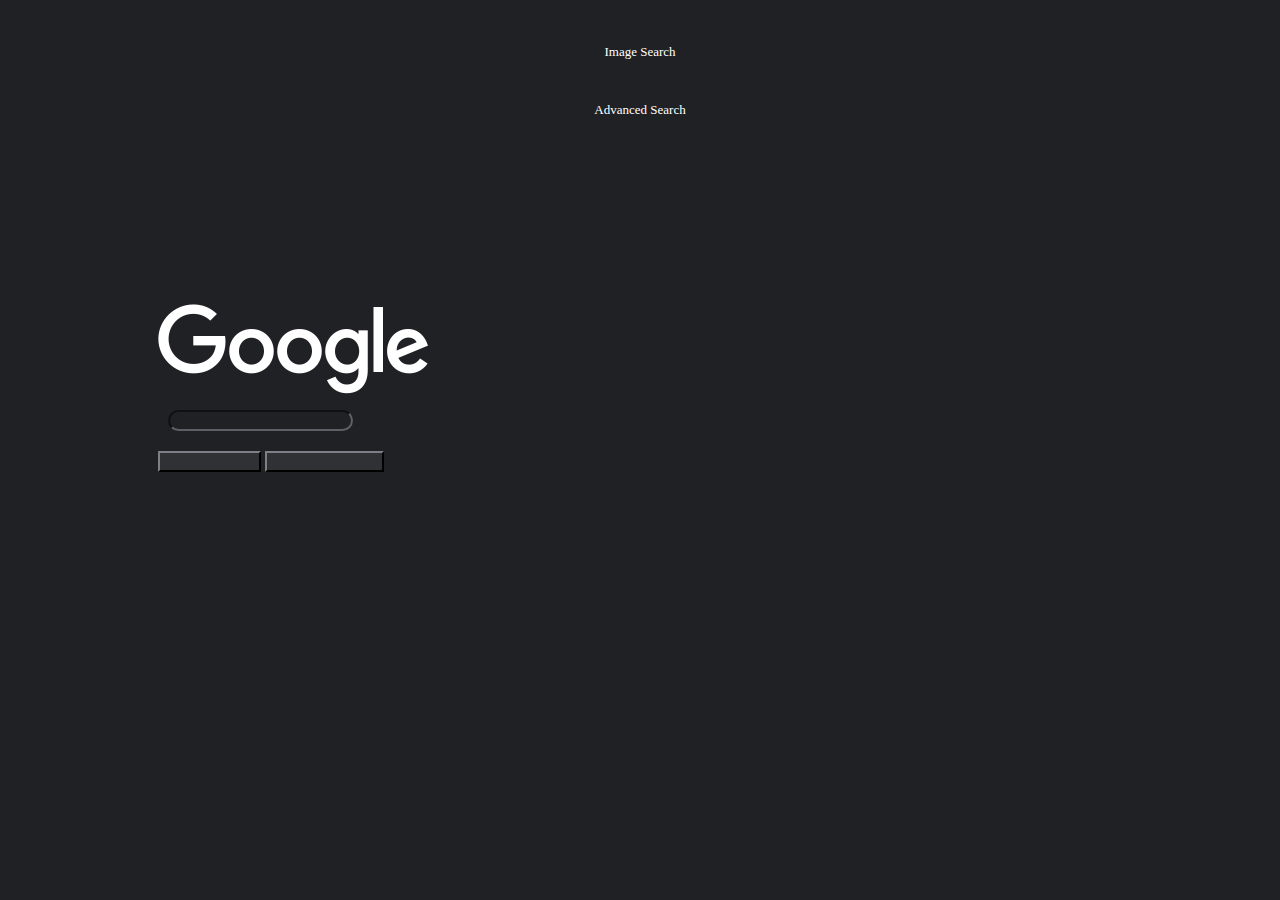
<file: Project 0/index.html>
<!DOCTYPE html>
<html lang="en">
    <head>
        <title>Search</title>
        <link rel="stylesheet" href="stylesheet.css">
        <link href="https://cdn.jsdelivr.net/npm/bootstrap@5.3.2/dist/css/bootstrap.min.css" rel="stylesheet" integrity="sha384-T3c6CoIi6uLrA9TneNEoa7RxnatzjcDSCmG1MXxSR1GAsXEV/Dwwykc2MPK8M2HN" crossorigin="anonymous">
    </head>
    <body>
        <div class="container-fluid">
            <div class="row">
                <div class="col">
                </div>
                <div class="col-1">
                    <a href="imageSearch.html" >Image Search</a>
                </div>
                <div class="col-1">
                    <a href="advancedSearch.html" >Advanced Search</a>
                </div>
            </div>
        

            <div class="row2">
                <div class="col-5 my-auto mx-auto">
                    <div class='text-center mb-3'>
                        <img src="googlelogo_light_color_272x92dp.png" class=img-fluid style="min-width: 200px;" alt="Google search">
                    </div>
                    <div class="text-center">
                        <form action="https://www.google.com/search" >
                            <div class="row">
                                <input class="form-control form-rounded" name="q" type="text" id="searchTxt">
                            </div>
                            <button type="submit" class="btn btn-primary btn-main" style="min-width: 100px;" id="btnSearch">Google search</button>
                            <button type="submit" class="btn btn-primary btn-main"  style="min-width: 100px;"name="btnI" id="btnLucky">I’m Feeling Lucky</button>
                        </form>
                    </div>
                </div>
            </div>
        </div>
    
    
    </body>
</html>
</file>
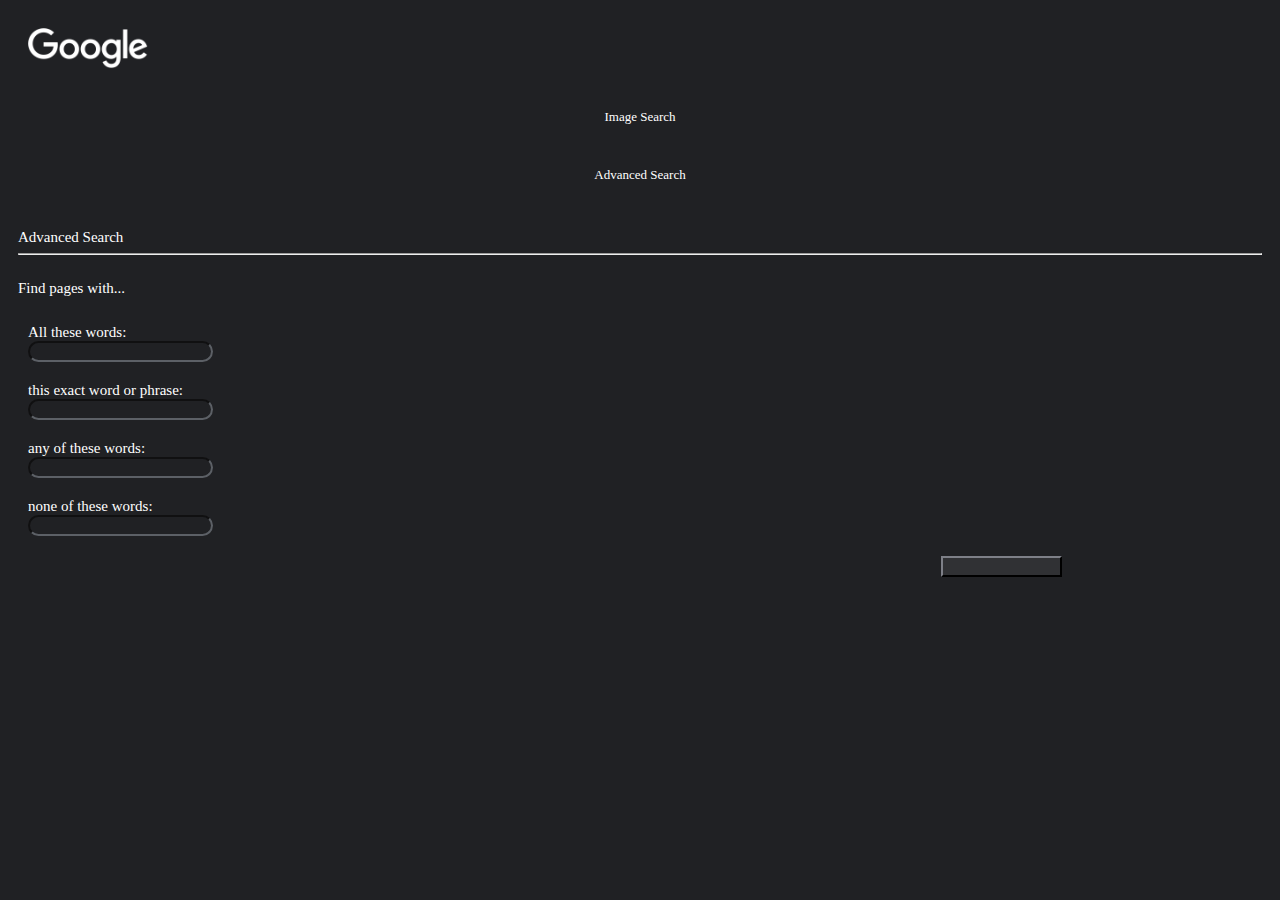
<file: Project 0/advancedSearch.html>
<!DOCTYPE html>
<html lang="en">
    <head>
        <title>Search</title>
        <link rel="stylesheet" href="stylesheet.css">
        <link href="https://cdn.jsdelivr.net/npm/bootstrap@5.3.2/dist/css/bootstrap.min.css" rel="stylesheet" integrity="sha384-T3c6CoIi6uLrA9TneNEoa7RxnatzjcDSCmG1MXxSR1GAsXEV/Dwwykc2MPK8M2HN" crossorigin="anonymous">
    </head>
    <body>
        <div class="container-fluid">
            <div class="row" >
                <div class="col" id="advancedImg">
                    <span>
                        <a href="index.html">
                        <img id="image" src="googlelogo_light_color_272x92dp.png">
                    </a>
                    </span>
                </div>
                <div class="col-1">
                    <a href="imageSearch.html" >Image Search</a>
                </div>
                <div class="col-1">
                    <a href="advancedSearch.html"  >Advanced Search</a>
                </div>
            </div>
        
            <div class="row3">
                <div class="col">
                    <div class="text">
                        <label>Advanced Search</label>
                        <form action="https://google.com/search">
                            <hr/>
                            <br>
                            <span>
                                <div class="col-2" style="min-width: 200px;" >Find pages with...</div>
                            </span>
                            <br>
                            <div class="row">
                                <div class="col-2" style="min-width: 200px;">
                                    <label>
                                        All these words:
                                    </label>
                                </div>  
                                <div class="col-8">
                                    <span>
                                        <input name="as_q" type="text" class="form-control">
                                    </span>  
                                </div>    
                            </div>
                            <div class="row">
                                <div class="col-2" style="min-width: 200px;">
                                    <label >
                                        this exact word or phrase:
                                    </label>
                                </div>  
                                <div class="col-8">
                                    <span>
                                        <input name="as_epq" type="text" class="form-control">
                                    </span>  
                                </div>    
                            </div>
                            <div class="row">
                                <div class="col-2" style="min-width: 200px;">
                                    <label>
                                        any of these words:
                                    </label>
                                </div>  
                                <div class="col-8">
                                    <span>
                                        <input name="as_oq" type="text" class="form-control">
                                    </span>  
                                </div>    
                            </div>
                            <div class="row">
                                <div class="col-2" style="min-width: 200px;">
                                    <label>
                                        none of these words:
                                    </label>
                                </div>  
                                <div class="col-8">
                                    <span>
                                        <input name="as_eq" type="text" class="form-control">
                                    </span>  
                                </div>                
                            </div>
                            <div style="text-align: right; padding-right:200px;">
                                <button type="submit" class="btn btn-primary btn-main" id="btnLucky">Advanced Search</button>

                            </div>
                        </form>
                    </div>
                </div>
            </div>
        </div>
    </body>
</html>
</file>
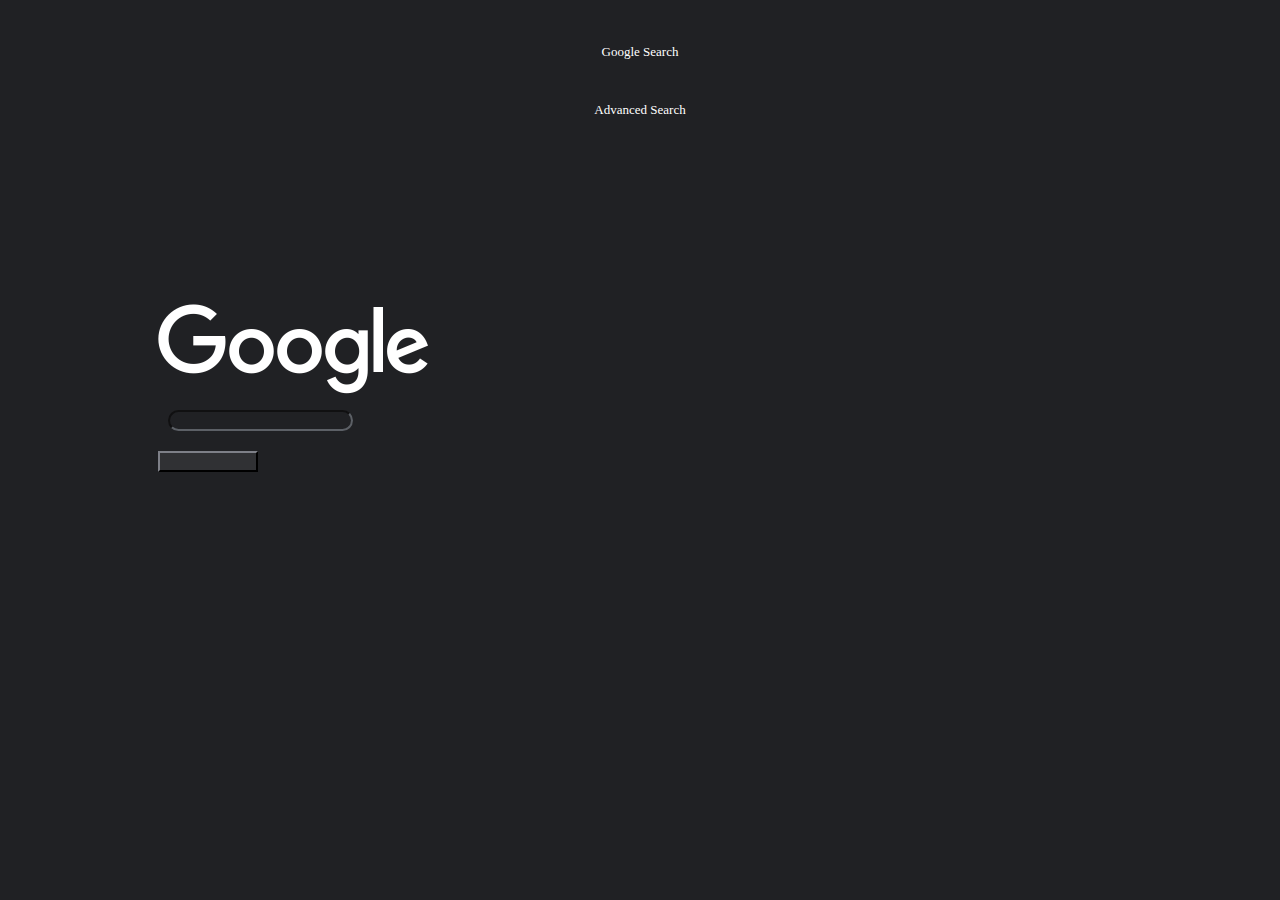
<file: Project 0/imageSearch.html>
<!DOCTYPE html>
<html lang="en">
    <head>
        <title>Search</title>
        <link rel="stylesheet" href="stylesheet.css">
        <link href="https://cdn.jsdelivr.net/npm/bootstrap@5.3.2/dist/css/bootstrap.min.css" rel="stylesheet" integrity="sha384-T3c6CoIi6uLrA9TneNEoa7RxnatzjcDSCmG1MXxSR1GAsXEV/Dwwykc2MPK8M2HN" crossorigin="anonymous">
    </head>
    <body>
        <div class="container-fluid">
            <div class="row">
                <div class="col">
                </div>
                <div class="col-1">
                    <a href="index.html" >Google Search</a>
                </div>
                <div class="col-1">
                    <a href="advancedSearch.html" >Advanced Search</a>
                </div>
            </div>
        
            <div class="row2">
                <div class="col-5 my-auto mx-auto">
                    <div class='text-center'>
                        <img src="googlelogo_light_color_272x92dp.png" style="min-width: 200px;"class=img-fluid alt="Google search">
                    </div>
                    
                    <div class="text-center">
                        <form action="https://www.google.com/search" >
                            <div class="row">
                                <input name="q" class="form-control form-rounded" type="text" id="searchTxt">
                                <input type="hidden" name="tbm" value="isch">

                            </div>
                            <button type="submit" class="btn btn-primary btn-main" style="min-width: 100px;" id="btnLucky">Image Search</button>
                        </form>
                    </div>
                </div>
            </div>
        </div>
    
    
    </body>
</html>
</file>
<file: Project 0/stylesheet.css>
.col-1{
    padding: 1rem;
    text-align: center;
    font-size: 13px;
    margin: 10px 5px;
}

body a {
    color: white;
    text-decoration: none;
}

body a:hover {
    color: white;
    text-decoration: underline;   
 
}

#btnSearch{
    background-color: #303134;
    border-color: #303134;
    margin-top: 10px;
}
#btnSearch:hover{
    border-color: white;
}
#btnLucky{
    background-color: #303134;
    border-color: #303134;
    margin-top: 10px;
}
#btnLucky:hover{
    border-color: white;
}

.img-fluid{
    width: auto;
    height: auto;
}

html body{
    background-color: #202124;
}

body button {
    color: #303134;
}

body .form-control,
body .form-control:focus {
    background-color: #202124;
    border-color: #5c6066;
    border-radius: 20px;
    color: white;
}

body .form-control:hover,
body .form-control:focus:hover {
    background-color: #303134;
    color: white;
}


label{
    color: white;    
}
.col-8{
    min-width: 500px;
}
.row2{
    padding: 150px;
}

#image{
    width: 120px;
    padding: 10px;
}
.text{
    color: white;
    padding: 10px;
    font-size: 15px;
}

.row{
    padding: 10px;
    min-width: 200px;
}
</file>
